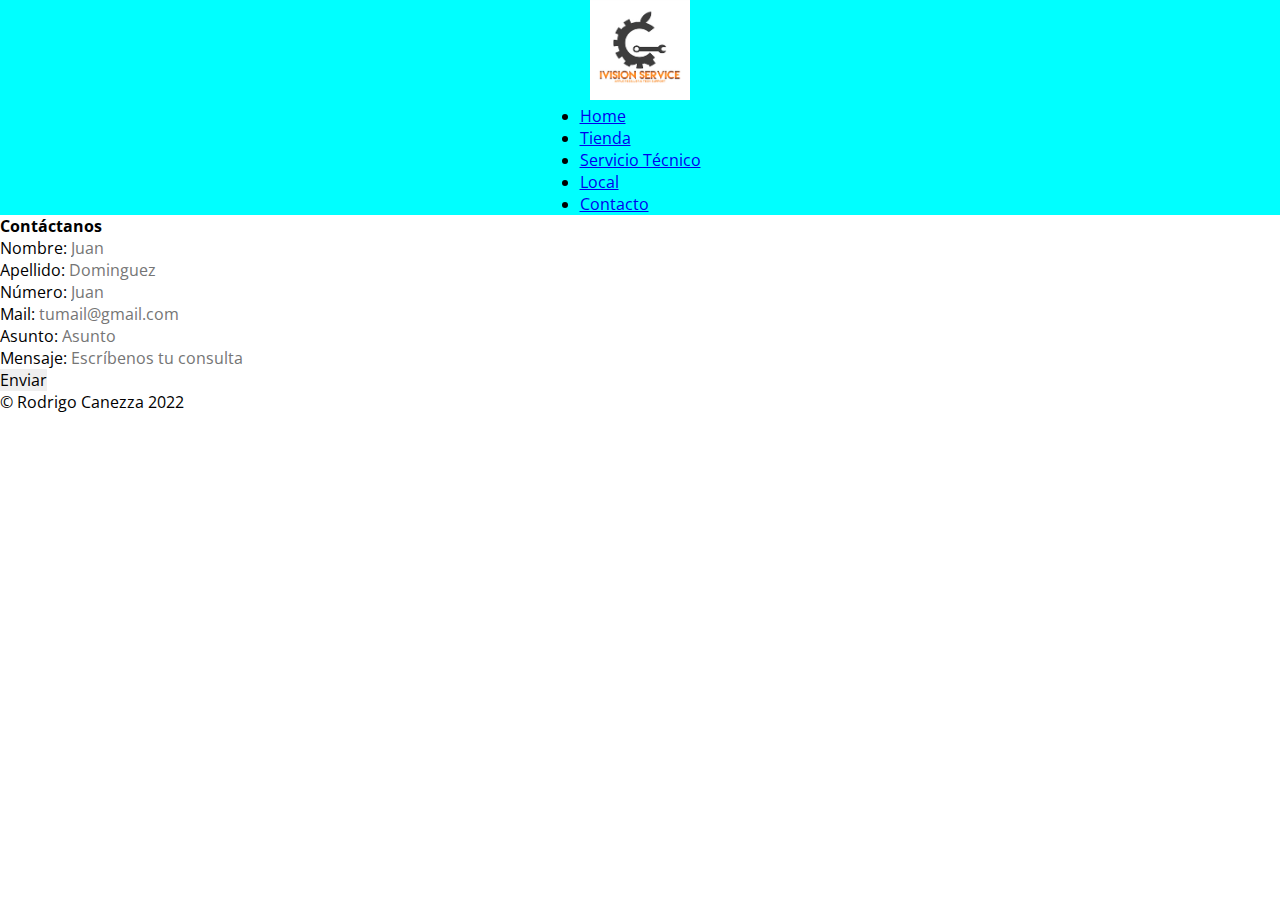
<file: pages/contacto.html>
<!DOCTYPE html>
<head>
    <meta charset="UTF-8">
    <meta http-equiv="X-UA-Compatible" content="IE-edge">
    <meta name="viewport" content="width-device-width, initial-scale=1.0">
    <link rel="icon" href="../logo.png">
    <link rel="stylesheet" href="../css/styles.css">
    <link rel="icon" href="../logo.png">
    <title>IVISION</title>
</head>
<body>
    <header class="header"> 
        <div class="logotop">
            <img src="../logo.png" alt="Logo de la empresa" width="100px" height="100px">
        </div>
        <nav class="header__nav">
            <ul class="nav_barra">
                <!-- Navegación -->
                <li><a href="../index.html">Home</a></li>
                <li><a href="./tienda.html">Tienda</a></li>
                <li><a href="./servicio_tecnico.html">Servicio Técnico</a></li>
                <li><a href="./local.html">Local</a></li>
                <li><a href="./contacto.html">Contacto</a></li>
            </ul>
        </nav>
    </header>   
    <main>
        <div class="contactoContactanos">
        <h1>Contáctanos</h1>
        </div>
        <div class="contactoFormulario">
            <form action="">
                <fieldset class="contactoForm">
                    <div>
                        <label for="Nombre">Nombre:</label>
                        <input type="text" name="Nombre" placeholder="Juan">
                    </div>    
                    <div>
                        <label for="Apellido">Apellido:</label>
                        <input type="text" name="Apellido" placeholder="Dominguez">
                    </div> 
                    <div>
                        <label for="Número">Número:</label>
                        <input type="number" name="Número" placeholder="Juan">
                    </div> 
                    <div>
                        <label for="Mail">Mail:</label>
                        <input type="email" name="Mail" placeholder="tumail@gmail.com">
                    </div> 
                    <div>
                        <label for="Asunto">Asunto:</label>
                        <input type="text" name="Asunto" placeholder="Asunto">
                    </div> 
                    <div>
                        <label for="Mensaje">Mensaje:</label>
                        <input type="text" name="Mensaje" placeholder="Escríbenos tu consulta">
                    </div> 
                    <input type="submit" value="Enviar">                
                </fieldset>
            </form>
        </div>
    </main>
    <footer>
        <p>
            &copy; Rodrigo Canezza 2022
        </p>
    </footer>
</body>
</html>
</file>
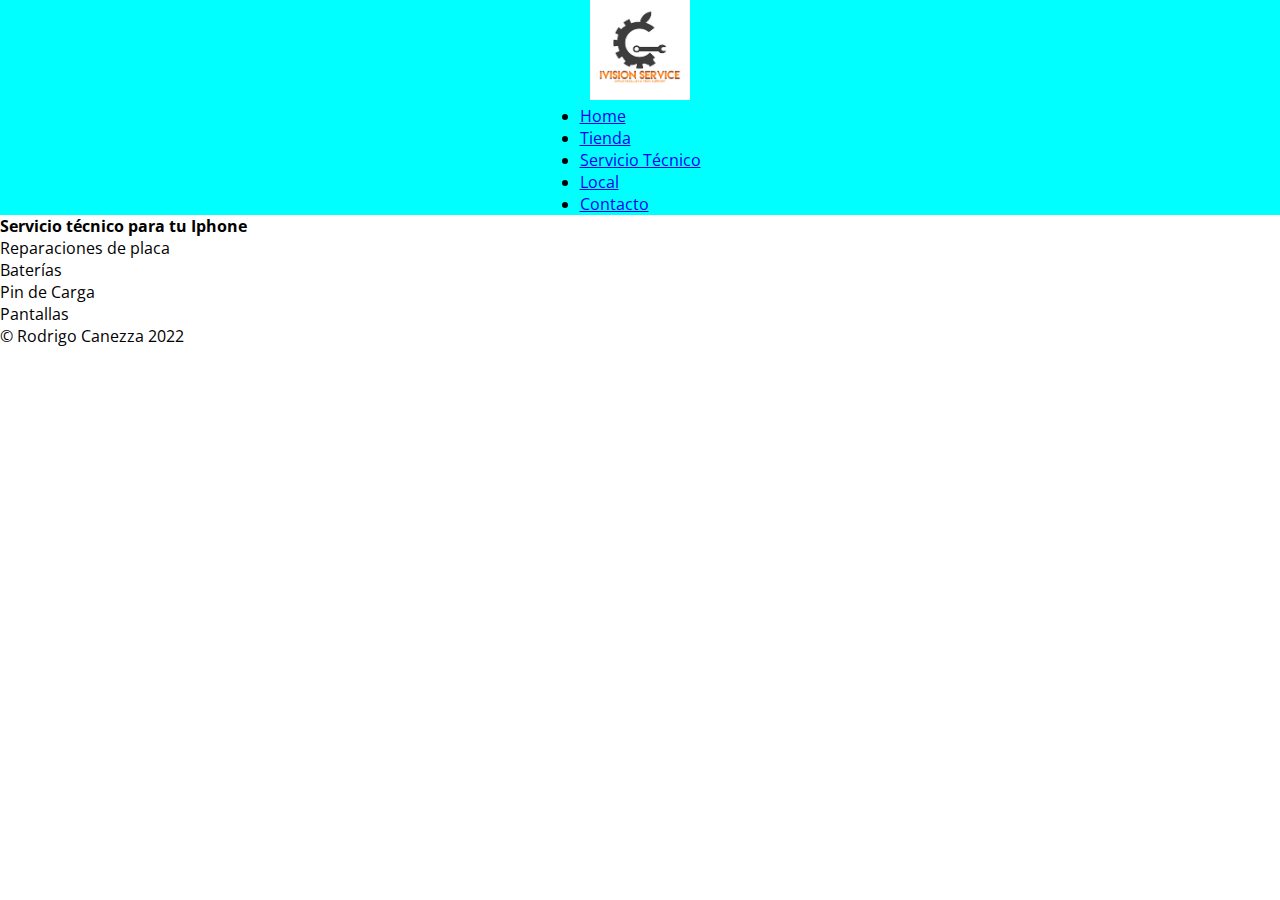
<file: pages/servicio_tecnico.html>
<!DOCTYPE html>
<head>
    <meta charset="UTF-8">
    <meta http-equiv="X-UA-Compatible" content="IE-edge">
    <meta name="viewport" content="width-device-width, initial-scale=1.0">
    <link rel="icon" href="../logo.png">
    <link rel="stylesheet" href="../css/styles.css">
    <link rel="icon" href="../logo.png">
    <title>IVISION</title>
</head>
<body>
    <header class="header"> 
        <div class="logotop">
            <img src="../logo.png" alt="Logo de la empresa" width="100px" height="100px">
        </div>
        <nav class="header__nav">
            <ul class="nav_barra">
                <!-- Navegación -->
                <li><a href="../index.html">Home</a></li>
                <li><a href="./tienda.html">Tienda</a></li>
                <li><a href="./servicio_tecnico.html">Servicio Técnico</a></li>
                <li><a href="./local.html">Local</a></li>
                <li><a href="./contacto.html">Contacto</a></li>
            </ul>
        </nav>
    </header>
    <main>
        <div class="servicioContenedorUno">
            <H1>Servicio técnico para tu Iphone</H1>
            <p><li>Reparaciones de placa</li></p>
            <p><li>Baterías</li></p>
            <p><li>Pin de Carga</li></p>
            <p><li>Pantallas</li></p>
        </div>
    </main>
    <footer>
        <p>
            &copy; Rodrigo Canezza 2022
        </p>
    </footer>
</body>
</html>
</file>
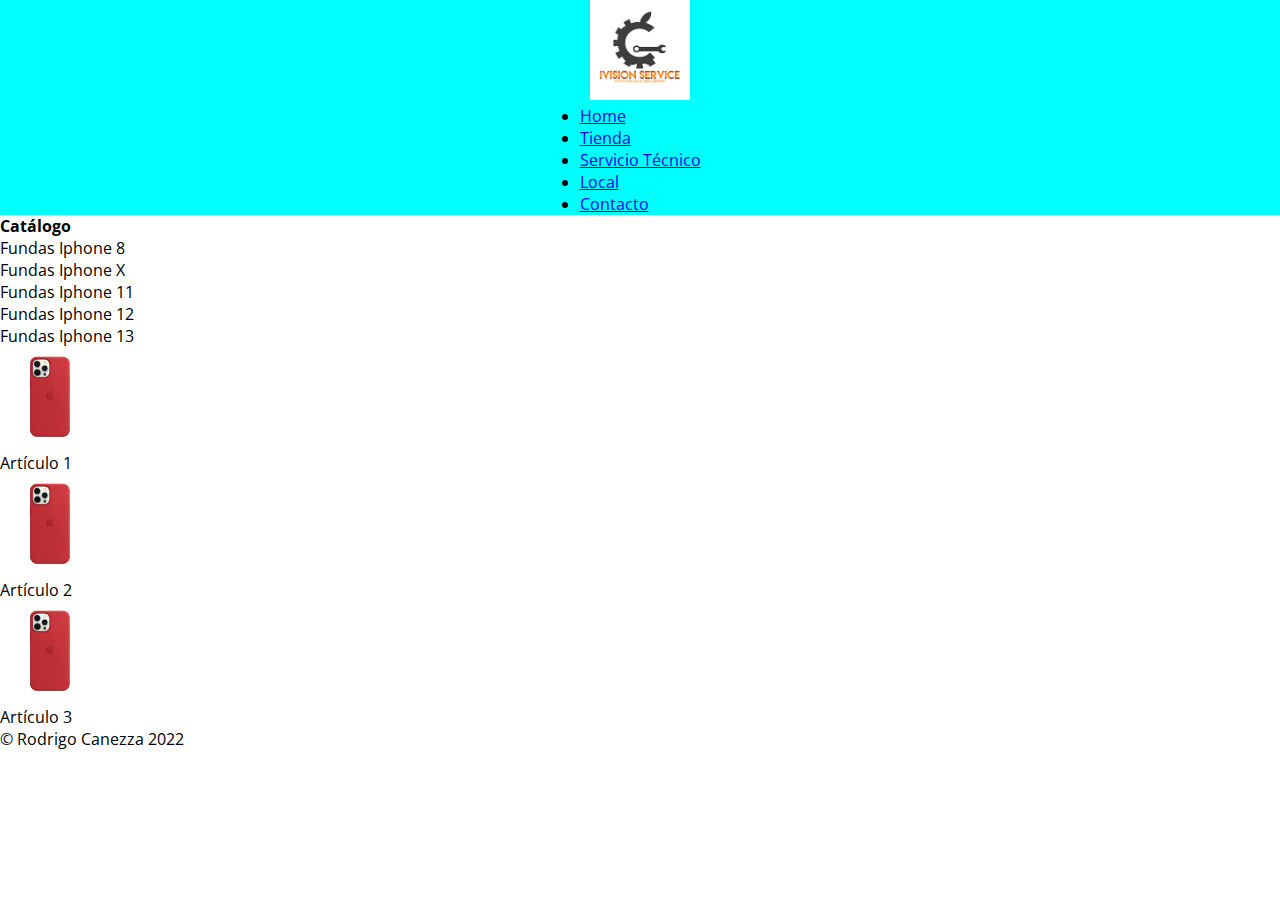
<file: pages/tienda.html>
<!DOCTYPE html>
<head>
    <meta charset="UTF-8">
    <meta http-equiv="X-UA-Compatible" content="IE-edge">
    <meta name="viewport" content="width-device-width, initial-scale=1.0">
    <link rel="icon" href="../logo.png">
    <link rel="stylesheet" href="../css/styles.css">
    <link rel="icon" href="../logo.png">
    <title>IVISION</title>
</head>
<body>
    <header class="header"> 
        <div class="logotop">
            <img src="../logo.png" alt="Logo de la empresa" width="100px" height="100px">
        </div>
        <nav class="header__nav">
            <ul class="nav_barra">
                <!-- Navegación -->
                <li><a href="../index.html">Home</a></li>
                <li><a href="./tienda.html">Tienda</a></li>
                <li><a href="./servicio_tecnico.html">Servicio Técnico</a></li>
                <li><a href="./local.html">Local</a></li>
                <li><a href="./contacto.html">Contacto</a></li>
            </ul>
        </nav>
    </header>
    </header>
    <main>
        <div class="tiendaCatalogoBody">
            <div class="tiendaCatalogoNav">
                <div>
                    <h2 class="tiendaLocalH2">Catálogo</h2>
                </div>
                <div class="localItemsCat">
                    <ul class="tiendaLocalUl">
                        <li>Fundas Iphone 8</li>
                        <li>Fundas Iphone X</li>
                        <li>Fundas Iphone 11</li>
                        <li>Fundas Iphone 12</li>
                        <li>Fundas Iphone 13</li>
                    </ul>
                </div>
            </div>
            <div class="localArticulos">
                <div>
                    <article class="articulosProductos">
                        <img src="../img/img_prueba._articulojpg.jpg" alt="" width="100px" height="100px">
                        <p class="articulosP">Artículo 1</p>
                    </article>
                </div>
                <div>
                    <article class="articulosProductos">
                        <img src="../img/img_prueba._articulojpg.jpg" alt="" width="100px" height="100px">
                        <p class="articulosP">Artículo 2</p>
                    </article>
                </div>
                <div>
                    <article class="articulosProductos">
                        <img src="../img/img_prueba._articulojpg.jpg" alt="" width="100px" height="100px">
                        <p class="articulosP">Artículo 3</p>
                    </article>
                </div>
            </div>
        </div>
    </main>
    <footer>
        <p>
            &copy; Rodrigo Canezza 2022
        </p>
    </footer>
</body>
</html>
</file>
<file: css/styles.css>
@import url('https://fonts.googleapis.com/css2?family=Open+Sans&display=swap');

*{
    margin: 0;
    padding: 0;
    border: 0;
    font-size: 100%;
    font-family: "Open Sans", sans-serif;
}

/* ----------------------------- INDEX -------------------------------------------- */

/* HEADER */
.contenedor {
    display: grid;
    grid-template-areas: "header" "main" "footer";
    grid-template-columns: 100%;
}

/* ----- HEADER ----- */

.header {
    display: flex;
    flex-direction: column;
    grid-area: header;
    background-color: aqua;
    justify-content: center;
    align-items: center;
    width: 100%;
}

.webNav {
    width: 50%;
}

.navLista {
    display: flex;
    list-style: none;
    justify-content: space-between;
}

.navLista li {
    border: solid 1px;
    padding: 5px;
    border-radius: 10px;
}

/* ----- MAIN ----- */

.main {
    grid-area: main;
    background-color: blueviolet;
    align-items: center;
}

.mainImagen {
    display: flex;
    padding: 50px;
    justify-content: center;
    border: solid 1px;
}

.indexParte2 {
    display: flex;
    background-color: #4C53E6;
    justify-content: center;
    padding: 15px;
    background: rgb(63,94,251);
background: radial-gradient(circle, rgba(63,94,251,1) 0%, rgba(148,166,255,1) 100%);
}

.indexParte3 {
    display: flex;
    justify-content: center;
    padding: 35px;
    background-color: #D2C5FC;
}

.parte2Contenedor {
    display: flex;
    padding: 10px;
    justify-content: space-between;
}

.iconoTools {
    display: flex;
    flex-direction: column;
    justify-content: center;
    align-items: center;
    margin: 2px;
}

.iconoRepuestos {
    display: flex;
    flex-direction: column;
    justify-content: center;
    align-items: center;
    margin: 2px;
}

.iconoRepuestos p {
    display: flex;
}

.iconoTarjeta {
    display: flex;
    flex-direction: column;
    justify-content: center;
    align-items: center;
    margin: 2px;
}

.iconoCuotas {
    display: flex;
    flex-direction: column;
    justify-content: center;
    align-items: center;
    margin: 2px;
}

/* ----- Footer ----- */

.footer {
    grid-area: footer;
    background-color: brown;
    width: 100%;
}

/* ---------------------------------------------Local--------------------------------------------- */

.mainLocal {
    display: flex;
    flex-direction: column;
    justify-content: center;
    align-items: center;
}

.localImagen {
    display: flex;
    width: 100%;
    padding: 15px;
    justify-content: center;
    background-color: #6E75FF;
}

.contenedorDireccion {
    display: flex;
    flex-direction: column;
    align-items: center;
    justify-content: baseline;
}

.contenedorDireccion h3 {
    padding-top: 15px;
}

.localDireccion {
    display: flex;
    padding: 15px;
    justify-content: center;
}

.localUbicacionRecursoResponsive {
    display: none;
}


/* ---------------------------------------------Responsive Mobile--------------------------------------------- */
/*
@media screen and (max-width: 768px) {

    /* -------------------------Index------------------------- */
    /*
    .header {
        justify-content: left;
        flex-direction: row;
        width: 100%;
    }

    .webNav {
        width: 50%;
        border: 0px;
    }

    .navLista {
        width: 100%;
    }

    .navLista li {
        width: 100%;
    }

    .parte2Contenedor {
        flex-wrap: wrap;
    }

    .iconoTools {
        display: flex;
        width: 100%;
    }

    .iconoRepuestos {
        display: flex;
        width: 100%;
    }

    .iconoTarjeta {
        display: flex;
        width: 100%;
    }

    .iconoCuotas {
        display: flex;
        width: 100%;
    }

    /* -------------------------Local------------------------- */
    /*
    .localUbicacionRecurso {
        display: none;
    }

    .localUbicacionRecursoResponsive {
        display: flex;
    }
}
*/
</file>
